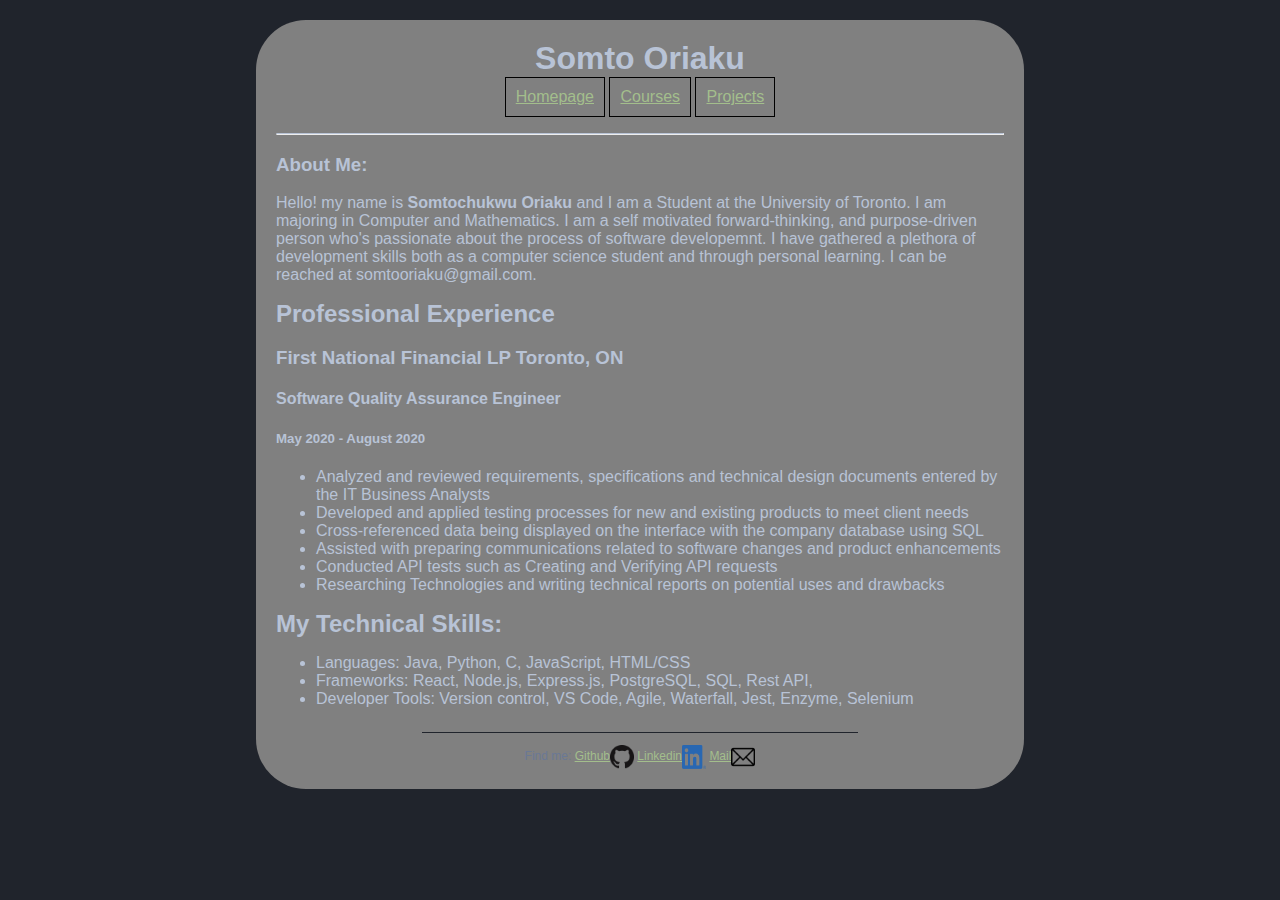
<file: index.html>
<!DOCTYPE html>
<html lang="en-us">

<head>
    <title>
        Somto's main page
    </title>

    <!-- Setup Meta Data -->
    <meta charset="utf-8">
    <meta name="description" content="Educational portfolio for Somto Oriaku ">
    <meta name="author" content="Somtochukwu Oriaku">
    <meta name="keywords" content="Somto,Oriaku,Somtochukwu">

    <!-- Include stylesheets -->
    <link rel="stylesheet" type="text/css" href="css/global.css">
    <link rel="stylesheet" type="text/css" href="css/courses.css">
    <link rel="stylesheet" type="text/css" href="css/projects.css">
</head>

<body>

    <!-- Include the universal header -->
    <header class="global_header">
        <h1 id="main_header">
            Somto Oriaku
        </h1>
        <nav id="main_navigation">
            <ul>
              <li><a href="index.html">Homepage</a></li>
              <li><a href="courses.html">Courses</a></li>
              <li><a href="projects.html">Projects</a></li>
            </ul>
        </nav>
        <hr id="header_separation">
    </header>
	<h3 id="About Me">
		About Me:
	</h3>
	<p> Hello! my name is <strong>Somtochukwu Oriaku</strong> and I am a Student at the University of Toronto. I am majoring in Computer and Mathematics.
	I am a self motivated forward-thinking, and purpose-driven person who's passionate about the process of software developemnt.
	I have gathered a plethora of development skills both as a computer science student and through personal learning.
	I can be reached at somtooriaku@gmail.com. 
	</p>
      

    <main>
		<h2 class="page_header">Professional Experience</h2>
        <h3>First National Financial LP Toronto, ON </h3>
        <h4>Software Quality Assurance Engineer </h4>
        <h5>May 2020 - August 2020</h5>
        <ul>
            <li>Analyzed and reviewed requirements, specifications and technical design documents entered by the IT
                Business Analysts</li>
            <li>Developed and applied testing processes for new and existing products to meet client needs</li>

            <li>Cross-referenced data being displayed on the interface with the company database using SQL</li>

            <li> Assisted with preparing communications related to software changes and product enhancements</li>

            <LI>Conducted API tests such as Creating and Verifying API requests</LI>
            <li>Researching Technologies and writing technical reports on potential uses and drawbacks</li>
        </ul>
        <h2 class="page_header">My Technical Skills:</h2>		
        
        <ul>
            <li> Languages: Java, Python, C, JavaScript, HTML/CSS </li>
            <li> Frameworks: React, Node.js, Express.js, PostgreSQL, SQL, Rest API, </li>
            <li> Developer Tools: Version control, VS Code, Agile, Waterfall, Jest, Enzyme, Selenium </li>
        </ul>
    </main>


    <h1></h1>



    <!-- Include the universal footer --->
    <footer id="global_footer">
      <hr id="footer_separation">
      <ul>
        <li>Find me: </li>
        <li><a href="https://github.com/somtooriaku">Github<img src="images/github_logo.png" class="networking_image"></img></a></li>
        <li><a href="https://www.linkedin.com">Linkedin<img src="images/linkedin_logo.png" class="networking_image"></img></a></li>
		<li><a href="mailto:somto.oriaku@mail.utoronto.ca">Mail<img src="images/email_logo.png" class="networking_image"></img></a></li>
      </ul>
    </footer>

</body>

</html>
</file>
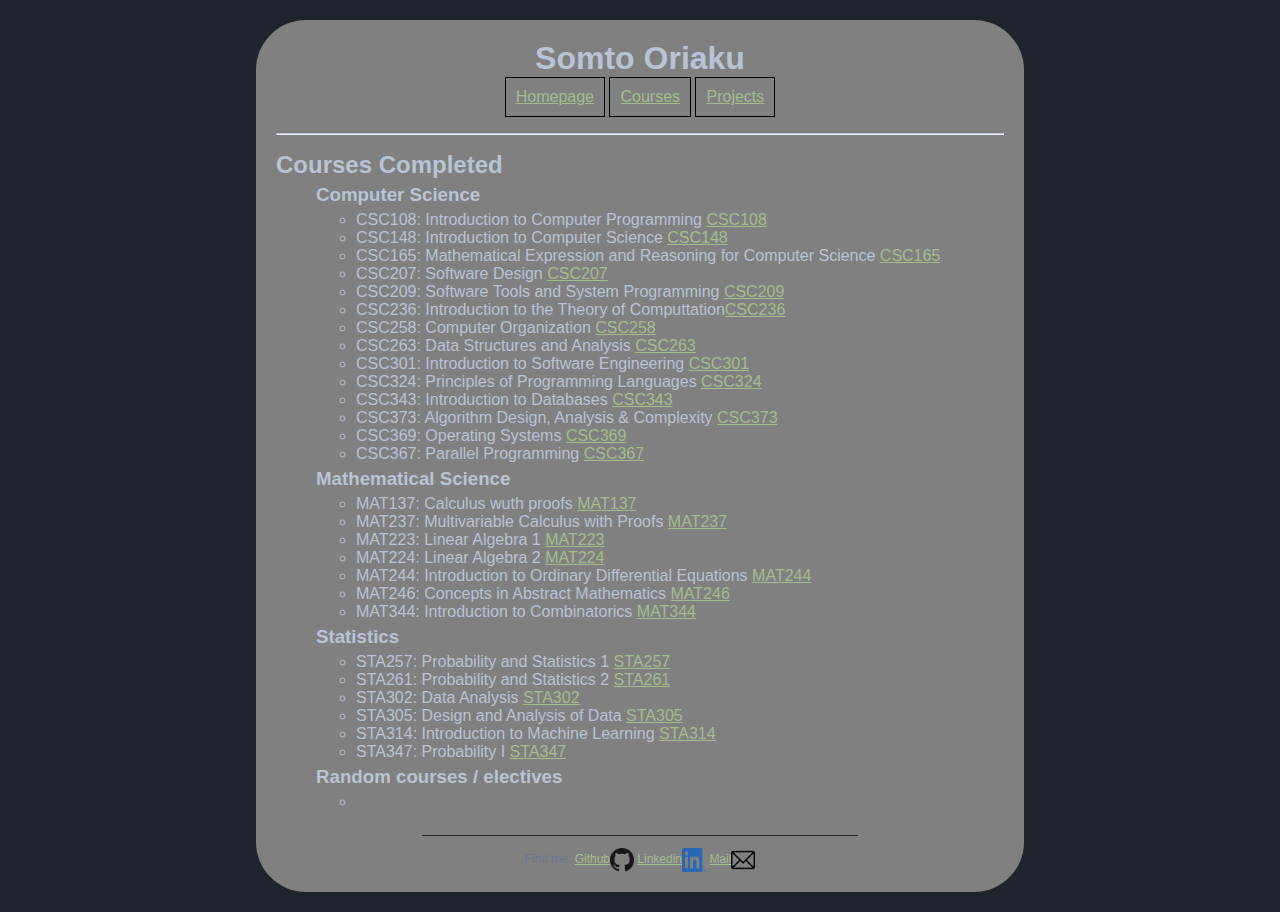
<file: courses.html>
<!DOCTYPE html>
<html lang="en-us">

<head>
    <title>
        Somto's Courses
    </title>

    <!-- Setup Meta Data -->
    <meta charset="utf-8">
    <meta name="description" content="Courses I have taken.">
    <meta name="author" content="Nathan Gurrin-Smith">
    <meta name="keywords" content="Somto,Oriaku,Somtochukwu">

    <!-- Include stylesheets -->
    <link rel="stylesheet" type="text/css" href="css/global.css">
    <link rel="stylesheet" type="text/css" href="css/courses.css">
    <link rel="stylesheet" type="text/css" href="css/projects.css">

</head>

<body>

    <!-- Include the universal header -->
    <header class="global_header">
        <h1 id="main_header">
            Somto Oriaku
        </h1>
        <nav id="main_navigation">
            <ul>
              <li><a href="index.html">Homepage</a></li>
              <li><a href="courses.html">Courses</a></li>
              <li><a href="projects.html">Projects</a></li>
            </ul>
        </nav>
        <hr id="header_separation">
    </header>

    <main>
        <h2 class="page_header">Courses Completed</h2>
        <ul class="sub_list">
            <li class="subject_list">
                <h3 class="subject_header">Computer Science</h3>
                <ul>
                    <li>CSC108: Introduction to Computer Programming <a href="https://artsci.calendar.utoronto.ca/course/csc108h1" target="_blank">CSC108</a> </li>
                    <li>CSC148: Introduction to Computer Science <a href="https://artsci.calendar.utoronto.ca/course/csc148h1" target="_blank">CSC148</a> </li>
                    <li>CSC165: Mathematical Expression and Reasoning for Computer Science <a href="https://artsci.calendar.utoronto.ca/course/csc165h1" target="_blank">CSC165</a> </li>
                    <li>CSC207: Software Design <a href="https://artsci.calendar.utoronto.ca/course/csc207h1" target="_blank">CSC207</a> </li>
                    <li>CSC209: Software Tools and System Programming <a href="https://artsci.calendar.utoronto.ca/course/csc209h1" target="_blank">CSC209</a> </li>
                    <li>CSC236: Introduction to the Theory of Computtation<a href="https://artsci.calendar.utoronto.ca/course/csc236h1" target="_blank">CSC236</a> </li>
                    <li>CSC258: Computer Organization <a href="https://artsci.calendar.utoronto.ca/course/csc258h1" target="_blank">CSC258</a> </li>
                    <li>CSC263: Data Structures and Analysis <a href="https://artsci.calendar.utoronto.ca/course/csc263h1" target="_blank">CSC263</a> </li>
                    <li>CSC301: Introduction to Software Engineering <a href="https://artsci.calendar.utoronto.ca/course/csc301h1" target="_blank">CSC301</a> </li>
                    <li>CSC324: Principles of Programming Languages <a href="https://artsci.calendar.utoronto.ca/course/csc324h1" target="_blank">CSC324</a> </li>
                    <li>CSC343: Introduction to Databases <a href="https://artsci.calendar.utoronto.ca/course/csc343h1" target="_blank">CSC343</a> </li>
                    <li>CSC373: Algorithm Design, Analysis & Complexity <a href="https://artsci.calendar.utoronto.ca/course/csc373h1" target="_blank">CSC373</a> </li>
                    <li>CSC369: Operating Systems <a href="https://artsci.calendar.utoronto.ca/course/csc369h1" target="_blank">CSC369</a> </li>
                    <li>CSC367: Parallel Programming <a href="https://artsci.calendar.utoronto.ca/course/csc367h1" target="_blank">CSC367</a> </li>
                </ul>
                
                <h3 class="subject_header">Mathematical Science</h3>
                <ul>
                    <li>MAT137: Calculus wuth proofs <a href="https://artsci.calendar.utoronto.ca/course/mat137y1" target="_blank">MAT137</a></li>
                    <li>MAT237: Multivariable Calculus with Proofs <a href="https://artsci.calendar.utoronto.ca/course/mat237y1" target="_blank">MAT237</a></li>
                    <li>MAT223: Linear Algebra 1 <a href="https://artsci.calendar.utoronto.ca/course/mat223h1" target="_blank">MAT223</a></li>
                    <li>MAT224: Linear Algebra 2 <a href="https://artsci.calendar.utoronto.ca/course/mat224h1" target="_blank">MAT224</a></li>
                    <li>MAT244: Introduction to Ordinary Differential Equations <a href="https://artsci.calendar.utoronto.ca/course/mat244h1" target="_blank">MAT244</a></li>
                    <li>MAT246: Concepts in Abstract Mathematics <a href="https://artsci.calendar.utoronto.ca/course/mat246h1" target="_blank">MAT246</a></li>
                    <li>MAT344: Introduction to Combinatorics <a href="https://artsci.calendar.utoronto.ca/course/mat344h1" target="_blank">MAT344</a></li>
                </ul>
                
                <h3 class="subject_header">Statistics</h3>
                <ul>
                    <li>STA257: Probability and Statistics 1 <a href="https://artsci.calendar.utoronto.ca/course/sta257h1" target="_blank">STA257</a></li>
                    <li>STA261: Probability and Statistics 2 <a href="https://artsci.calendar.utoronto.ca/course/sta261h1" target="_blank">STA261</a></li>
                    <li>STA302: Data Analysis <a href="https://artsci.calendar.utoronto.ca/course/sta302h1" target="_blank">STA302</a></li>
                    <li>STA305: Design and Analysis of Data <a href="https://artsci.calendar.utoronto.ca/course/sta305h1" target="_blank">STA305</a></li>
                    <li>STA314: Introduction to Machine Learning <a href="https://artsci.calendar.utoronto.ca/course/sta314h1" target="_blank">STA314</a></li>
                    <li>STA347: Probability I <a href="https://artsci.calendar.utoronto.ca/course/sta347h1" target="_blank">STA347</a></li>
                </ul>
                <h3 class="subject_header">Random courses / electives</h3>
                <ul>
                    <li></li>
                </ul>
                
            </li>
            
        
        </ul>
        
		<!--
        <h2 class="page_header">Projects</h2>
        <ul class="sub_list">
            
					<li class="subject_list">
						<h3>MATLAB</h3>
						<ul id="matlab_certificates_content">
							<li><a href="https://matlabacademy.mathworks.com/progress/share/certificate.html?id=bc0f322a-19a8-43fe-aa34-8ddb7fc31b1b">MATLAB Onramp</a></li>
							<li><a href="https://matlabacademy.mathworks.com/progress/share/certificate.html?id=99f2189a-7235-4ed5-b5db-83092addf34d">Machine Learning Onramp</a></li>
						</ul>
					</li>
					<li class="subject_list">
						<h3>Splunk</h3>
	        	<ul id="splunk_certificates_content">
	            <li><a href="https://www.splunk.com/en_us/training/free-courses/splunk-fundamentals-1.html">Splunk 7.x Fundamentals Part 1</a></li>
							<li><a href="https://www.splunk.com/en_us/training/courses/user-behaviour-analytics.html">Splunk User Behaviour Analytics</a></li>
	        	</ul>
					</li>
					<li class="subject_list">
						<h3>Other</h3>
						<ul id="other_certificates_content">
							<li><a href="https://www.linkedin.com/learning/html-essential-training-4/what-is-html?u=76812730">HTML Essential Training</a></li>
	            <li><a href="https://www.linkedin.com/learning/introduction-to-css/welcome?u=76812730">Introduction to CSS</a></li>
						</ul>
					</li>
				</ul>
            -->
    </main>

    <!-- Include the universal footer -->
    <footer id="global_footer">
      <hr id="footer_separation">
      <ul>
        <li>Find me: </li>
        <li><a href="https://github.com/somtooriaku">Github<img src="images/github_logo.png" class="networking_image"></img></a></li>
        <li><a href="https://www.linkedin.com">Linkedin<img src="images/linkedin_logo.png" class="networking_image"></img></a></li>
		<li><a href="mailto:somto.oriaku@mail.utoronto.ca">Mail<img src="images/email_logo.png" class="networking_image"></img></a></li>
      </ul>
    </footer>

</body>

</html>
</file>
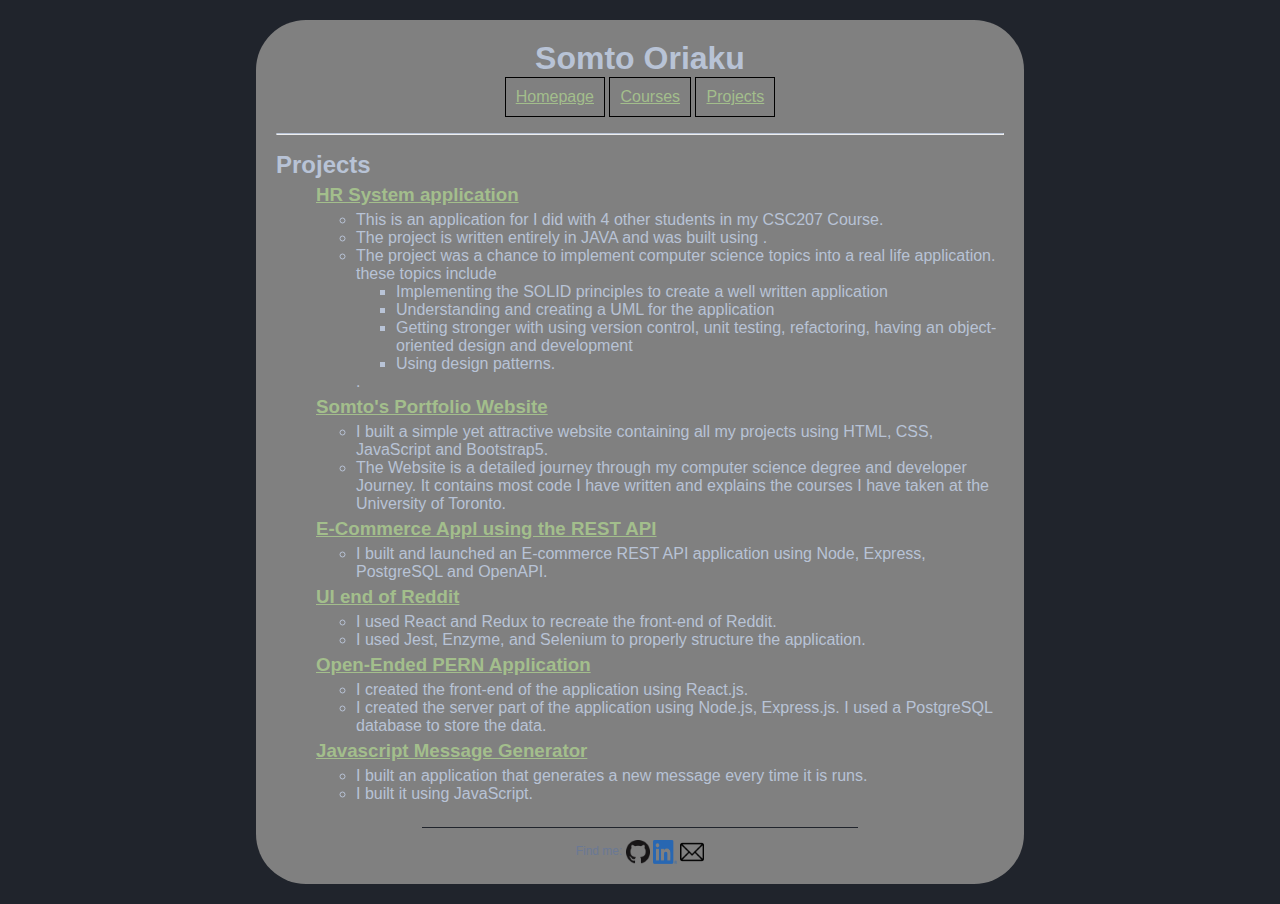
<file: projects.html>
<!DOCTYPE html>
<html lang="en-us">

<head>
    <title>
        Somto's Projects
    </title>

    <!-- Setup Meta Data -->
    <meta charset="utf-8">
    <meta name="description" content="Courses I have taken.">
    <meta name="author" content="Somtochukwu Oriaku">
    <meta name="keywords" content="Somto,Oriaku,Somtochukwu">

    <!-- Include stylesheets -->
    <link rel="stylesheet" type="text/css" href="css/global.css">
    <link rel="stylesheet" type="text/css" href="css/courses.css">
    <link rel="stylesheet" type="text/css" href="css/projects.css">

</head>

<body>

    <!-- Include the universal header -->
    <header class="global_header">
        <h1 id="main_header">
            Somto Oriaku
        </h1>
        <nav id="main_navigation">
            <ul>
              <li><a href="index.html">Homepage</a></li>
              <li><a href="courses.html">Courses</a></li>
              <li><a href="projects.html">Projects</a></li>
            </ul>
        </nav>
        <hr id="header_separation">
    </header>

    <main>
		<h2 class="page_header">Projects</h2>
        <ul class="sub_list">
            <li class ="subject_list">
                <h3 class="subject_header"><a href="https://github.com/CSC207-UofT/course-project-group-065-1" target="_blank" >HR System application</a></h3>
                <ul>
                    <li> This is an application for I did with 4 other students in my CSC207 Course.</li>
                    <li>The project is written entirely in JAVA and was built using .</li>
                    <li>The project was a chance to implement computer science topics into a real life application. these topics include 
                        <ul>
                            <li> Implementing the SOLID principles to create a well written application</li>
                            <li> Understanding and creating a UML for the application </li>
                            <li> Getting stronger with using version control, unit testing, refactoring, having an object-oriented design and development </li>
                            <li> Using design patterns.</li>
                        </ul>.</li>
                </ul>
            </li>
            <li class ="subject_list">
                <h3 class="subject_header"><a href="https://github.com/somtooriaku/somtooriaku.github.io" target="_blank" >Somto's Portfolio Website</a></h3>
                
                <ul>
                    <li> I built a simple yet attractive website containing all my projects using HTML, CSS, JavaScript and Bootstrap5.</li>
                    <li>The Website is a detailed journey through my computer science degree and developer Journey. It contains most code I have written and explains the courses I have taken at the University of Toronto.</li>
                </ul>
            </li>
            <li class ="subject_list">
                <h3 class="subject_header"><a href="https:// github.com/somtooriaku/E-Commerce-App-REST-API" target="_blank" >E-Commerce Appl using the REST API</a></h3>
                
                <ul>
                    <li> I built and launched an E-commerce REST API application using Node, Express, PostgreSQL and OpenAPI. </li>
                </ul>
            </li>
            <li class ="subject_list">
                <h3 class="subject_header"><a href="https://github.com/somtooriaku/Reddit-Client" target="_blank" >UI end of Reddit</a></h3>
                
                <ul>
                    <li> I used React and Redux to recreate the front-end of Reddit.</li>
                    <li> I used Jest, Enzyme, and Selenium to properly structure the application.</li>
                </ul>
            </li>
            <li class ="subject_list">
                <h3 class="subject_header"><a href="https://github.com/somtooriaku/Open-Ended-PERN-App" target="_blank" >Open-Ended PERN Application</a></h3>
                
                <ul>
                    <li> I created the front-end of the application using React.js.</li>
                    <li>I created the server part of the application using Node.js, Express.js. I used a PostgreSQL database to store the data.</li>
                </ul>
            </li>
            <li class ="subject_list">
                <h3 class="subject_header"><a href="https://github.com/somtooriaku/JS-Message-Generator" target="_blank" >Javascript Message Generator</a></h3>
                
                <ul>
                    <li> I built an application that generates a new message every time it is runs.</li>
                    <li> I built it using JavaScript. </li>
                </ul>
            </li>
            
            <!--
					<li class="subject_list">
						<h3>MATLAB</h3>
						<ul id="matlab_certificates_content">
							<li><a href="https://matlabacademy.mathworks.com/progress/share/certificate.html?id=bc0f322a-19a8-43fe-aa34-8ddb7fc31b1b">MATLAB Onramp</a></li>
							<li><a href="https://matlabacademy.mathworks.com/progress/share/certificate.html?id=99f2189a-7235-4ed5-b5db-83092addf34d">Machine Learning Onramp</a></li>
						</ul>
					</li>
					<li class="subject_list">
						<h3>Splunk</h3>
	        	<ul id="splunk_certificates_content">
	            <li><a href="https://www.splunk.com/en_us/training/free-courses/splunk-fundamentals-1.html">Splunk 7.x Fundamentals Part 1</a></li>
							<li><a href="https://www.splunk.com/en_us/training/courses/user-behaviour-analytics.html">Splunk User Behaviour Analytics</a></li>
	        	</ul>
					</li>
					<li class="subject_list">
						<h3>Other</h3>
						<ul id="other_certificates_content">
							<li><a href="https://www.linkedin.com/learning/html-essential-training-4/what-is-html?u=76812730">HTML Essential Training</a></li>
	            <li><a href="https://www.linkedin.com/learning/introduction-to-css/welcome?u=76812730">Introduction to CSS</a></li>
						</ul>
					</li>
				</ul>
            -->
    </main>

    <!-- Include the universal footer -->
    <footer id="global_footer">
      <hr id="footer_separation">
      <ul>
        <li>Find me: </li>
        <li><a href="https://github.com/somtooriaku"><img src="images/github_logo.png" class="networking_image"></img></a></li>
        <li><a href="https://www.linkedin.com"><img src="images/linkedin_logo.png" class="networking_image"></img></a></li>
		<li><a href="mailto:somto.oriaku@mail.utoronto.ca"><img src="images/email_logo.png" class="networking_image"></img></a></li>
      </ul>
    </footer>

</body>

</html>
</file>
<file: css/global.css>
/* Format the header */
#main_header, #main_navigation ul {
  text-align: center;
  margin: 0;
  padding: 0;
}

/* Header separation bar */
#header_separation {
  display: block;
  border-top: 1px solid HSL(218, 27%, 78%);
  margin: 1em 0;
  padding: 0;
}

/* Make the navigation list horizontal and boxed */
#main_navigation ul li {
  display: inline-block;
  list-style-type: none;
  border: 1px solid black;
  margin: 0;
  padding: 0;
}

/* Makes the whole link boxes clickable */
#main_navigation a {
  display: inline-block;
  margin: 0 auto;
  padding:10px 10px;
}


/* Format the Footer */
#global_footer {
  text-align: center;
  font-size: 12px;
  color: #6A7895;
}

#global_footer ul {
  margin: 0;
  padding: 0;
}

#global_footer ul li {
  display: inline;
  list-style-type: none;
}

/* Make sure the networking icon images are the right size and alignment */
.networking_image {
	vertical-align: middle;
  height: 24px;
  width: 24px;
}

/* Footer separation bar */
#footer_separation {
  display: block;
  border: 0;
  background-color: HSL(220, 16%, 15%);
  height: 1px;
  margin: 2em 20% 1em 20%;
  padding: 0;
}


/* Styling for Every Page */
body {
  margin: 20px 20%;
  padding: 20px;
  background-color: gray;
  color: HSL(218, 27%, 78%);
  font-family: "Noto Sans", sans-serif;
  border-radius: 50px;
}

html {
  background-color: HSL(220, 16%, 15%);
}

a {
  color: #a3be8c;
}
</file>
<file: css/courses.css>
/* Reduce margins around the main headings */
.page_header {
  margin: 10px 0 0 0;
  padding: 0;
}


/* Remove bullets from the subject list */
.subject_list {
  list-style-type: none;
}

/* Reduce margins around the subject list */
.subject_header {
  margin: 5px 0;
}


/* Reduce margins around the courses taken */
.sub_list {
  margin: 0;
}
</file>
<file: css/projects.css>
/* Reduce margins around the main headings */
.page_header {
    margin: 10px 0 0 0;
    padding: 0;
  }
  
  
  /* Remove bullets from the subject list */
  .subject_list {
    list-style-type: none;
  }
  
  /* Reduce margins around the subject list */
  .subject_header {
    margin: 5px 0;
  }
  
  
  /* Reduce margins around the courses taken */
  .sub_list {
    margin: 0;
  }
</file>
